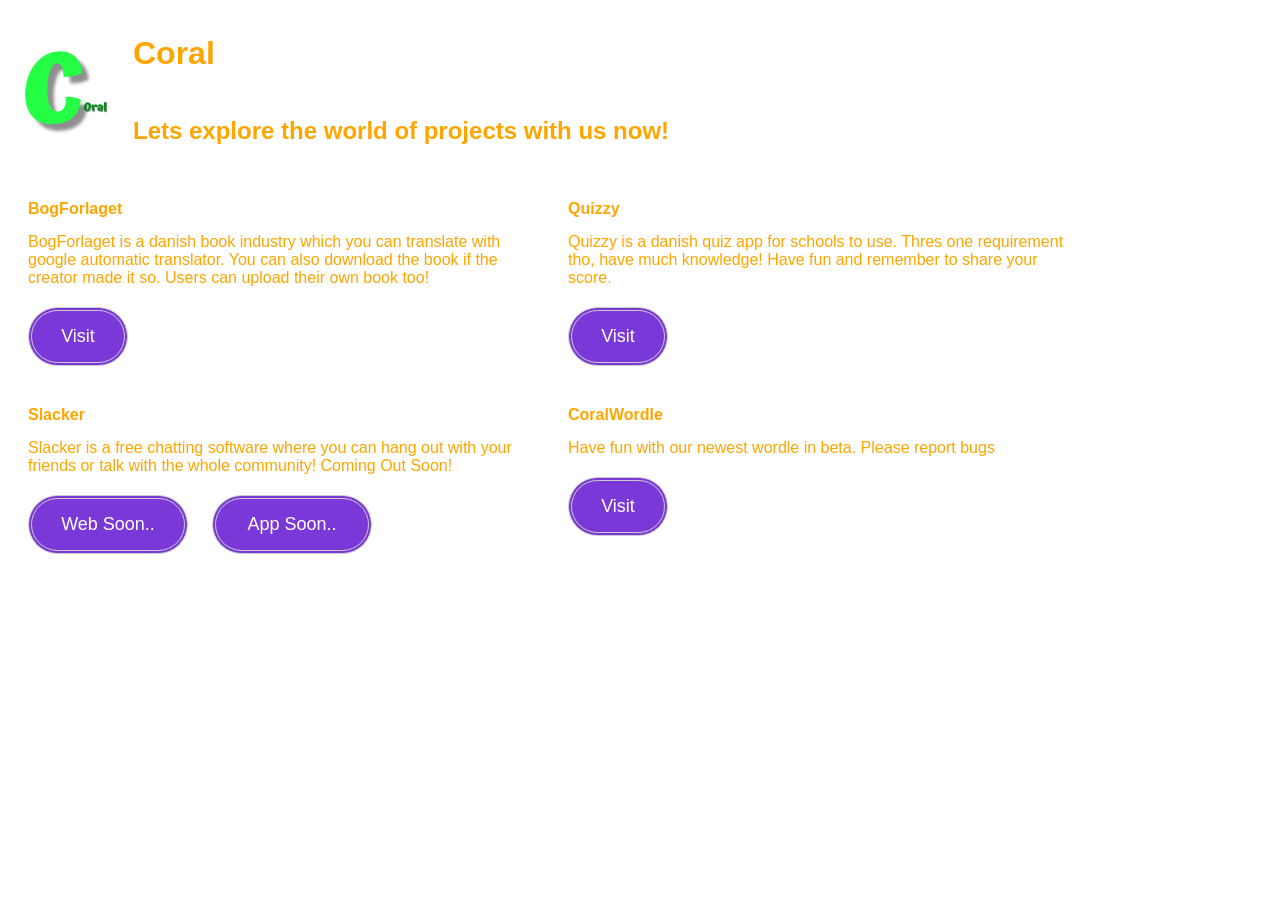
<file: index.html>
<!DOCTYPE html>
<html lang="en">
<head>
     <script async custom-element="amp-auto-ads"
        src="https://cdn.ampproject.org/v0/amp-auto-ads-0.1.js">
     </script>
     <script async src="https://pagead2.googlesyndication.com/pagead/js/adsbygoogle.js?client=ca-pub-6530120887371936"
     crossorigin="anonymous"></script>
    <link rel="shortcut icon" href="Copy of Coral Adalo Logo - Made with PosterMyWall.png" type="image/x-icon">
    <meta charset="UTF-8">
    <meta http-equiv="X-UA-Compatible" content="IE=edge">
    <meta name="viewport" content="width=device-width, initial-scale=1.0">
    <title>Coral Incompany</title>
    <img src="Copy of Coral Adalo Logo - Made with PosterMyWall.png" style="width: 125px; float: left;"><h1 class="header" style="font-size: 17;">Coral</h1>
    <h2 class="header" style="font-size: 15;">Lets explore the world of projects with us now!</h2>
    <script async src="https://pagead2.googlesyndication.com/pagead/js/adsbygoogle.js?client=ca-pub-6530120887371936"
    crossorigin="anonymous"></script>
</head>
<link rel="shortcut icon" type="image/jpg" href="Copy of Coral Adalo Logo - Made with PosterMyWall.png"/>
<style>
    
</style>
<body>
     <amp-auto-ads type="adsense"
        data-ad-client="ca-pub-6530120887371936">
</amp-auto-ads>
    <style>
        .header {
          color: orange;
          font-family: 'Lucida Sans', 'Lucida Sans Regular', 'Lucida Grande', 'Lucida Sans Unicode', Geneva, Verdana, sans-serif;
          margin: 25px;
          padding: 10px;
             }
        .description {
          color: orange;
          font-family: 'Lucida Sans', 'Lucida Sans Regular', 'Lucida Grande', 'Lucida Sans Unicode', Geneva, Verdana, sans-serif;
          margin: 5px;
          padding: 5px;
          width: 500px;
             }
        html {
          background-image: url('https://64.media.tumblr.com/a3ec55047221984270c8bbdfdc2367ad/68e3639b800c3b4a-b5/s640x960/ac1287bb461e4b7a48bdbec2b994b827e17287a3.gifv');
          background-repeat: no-repeat;
          background-attachment: fixed;
          background-size: 100% 100%;
        }
        button {
        display: inline-block;
        background-color: #7b38d8;
        border-radius: 50px;
        border: 4px double #cccccc;
        color: #ffffff;
        text-align: center;
        font-size: 18px;
        padding: 15px;
        width: 100px;
        transition: all 0.5s;
        cursor: pointer;
        margin: 10px;
        text-decoration: none;
      }
      button span {
        cursor: pointer;
        display: inline-block;
        position: relative;
        transition: 0.5s;
      }
      button span:after {
        content: '✅';
        position: absolute;
        opacity: 0;
        top: -2px;
        right: -20px;
        transition: 0.5s;
      }
      button:hover {
        background-color: #f7c2f9;
      }
      button:hover span {
        padding-right: 25px;
      }
      button:hover span:after {
        opacity: 1;
        right: 0;
      }
      box {
        margin: 5px;
        padding: 5px;
        float: left;
      }
      .ad{ 
        float: none; 
        color: violet; 
        font-weight: bolder; 
        font-family: 'Trebuchet MS', 'Lucida Sans Unicode', 'Lucida Grande', 'Lucida Sans', Arial, sans-serif;
        width: 250px;
      }
      .button{
        color: white;
        background-color: green;
        border: 5px solid greenyellow;
        border-radius: 10px;
        width: fit-content;
        margin: 10px;
        padding: 10px;
        text-decoration: none;
        font-weight: bold;
        font-family: 'Lucida Sans', 'Lucida Sans Regular', 'Lucida Grande', 'Lucida Sans Unicode', Geneva, Verdana, sans-serif;
        position: static;
      }
      .button:hover{
        opacity: 75%;
      }
        </style>
        <box>
        <h4 class="description">BogForlaget</h4>
        <p class="description">BogForlaget is a danish book industry which you can translate with google automatic
        translator. You can also download the book if the creator made it so. Users can upload their own book too!</p>
    <button>
        <a href="https://coral-inc.github.io/bog-forlaget/">
        <span style="color: white;">Visit</span>
        </a>
    </button>
    </box>
    <box>
        <h4 class="description">Quizzy</h4>
        <p class="description">Quizzy is a danish quiz app for schools to use. Thres one requirement tho,
        have much knowledge! Have fun and remember to share your score.
        </p>
    <button>
        <a href="/Payment Pages/quizzy-pay.html">
        <span style="color: white;">Visit</span>
        </a>
    </button>
    </box>
    <box>
      <h4 class="description">Slacker</h4>
      <p class="description">Slacker is a free chatting software where you can hang out with your friends
        or talk with the whole community! Coming Out Soon!
      </p>
    <button style="width: 160px;">
      <a href="">
      <span style="color: white;">Web Soon..</span>
      </a>
      </button>
      <button style="width: 160px;">
        <span style="color: white;">App Soon..</span>
      </button>
    </box>
    <box>
      <h4 class="description">CoralWordle</h4>
      <p class="description">Have fun with our newest wordle in beta. Please report bugs</p>
  <button>
      <a href="https://coral-inc.github.io/Wordle/">
      <span style="color: white;">Visit</span>
      </a>
  </button>
  </box>
    
    </box>
</body>
</html>
</file>
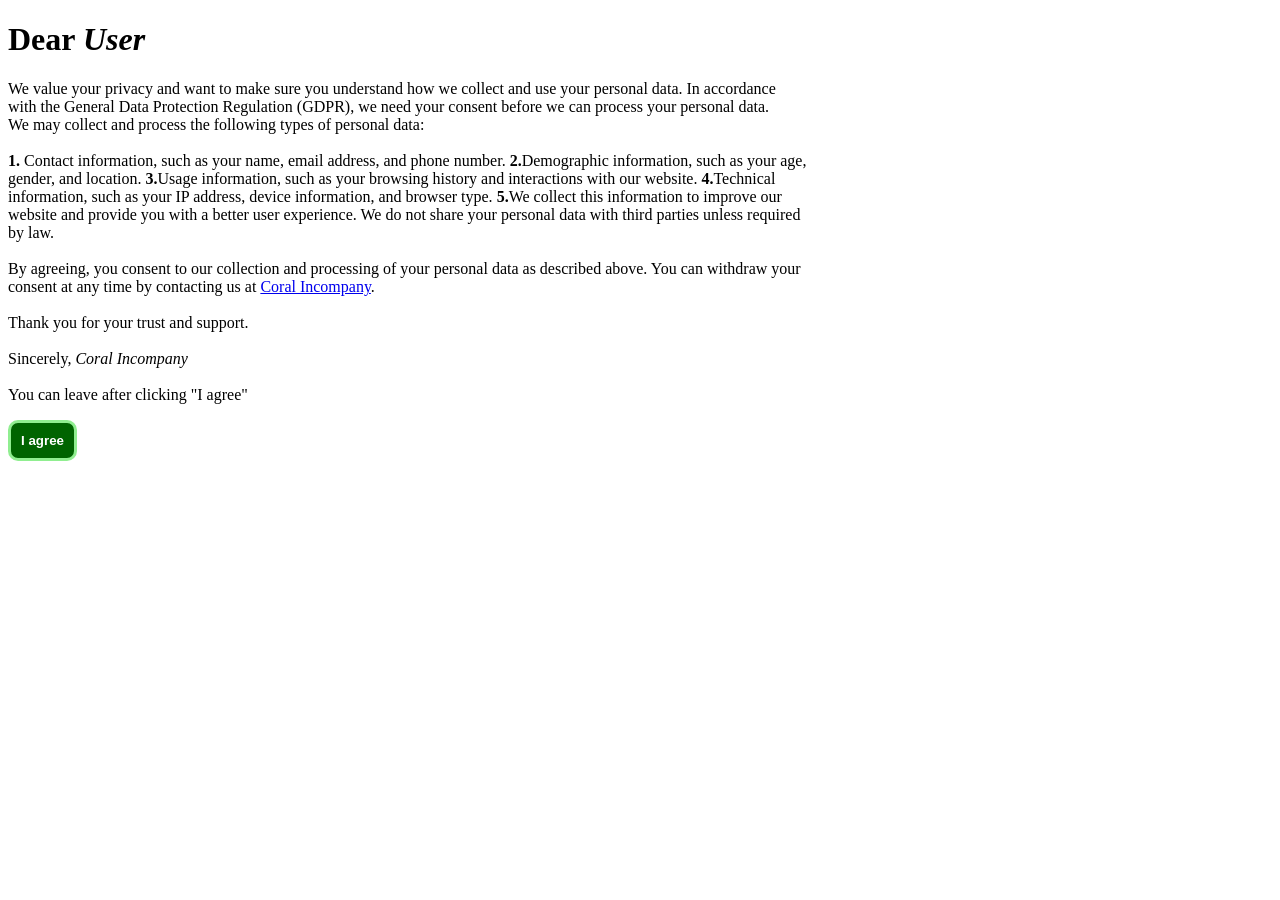
<file: AD/GDPRconsent.html>
<!DOCTYPE html>
<html lang="en">
<head>
    <meta charset="UTF-8">
    <meta http-equiv="X-UA-Compatible" content="IE=edge">
    <meta name="viewport" content="width=device-width, initial-scale=1.0">
    <title>GDPR Consent</title>
</head>
<body>
    <h1>Dear <i>User</i></h1>

    <p style="width: 800px;">We value your privacy and want to make sure you understand how we collect and use your personal data. In accordance with the General Data Protection Regulation (GDPR), we need your consent before we can process your personal data.
<br>
We may collect and process the following types of personal data:
<br>
<br>
<b>1.</b> Contact information, such as your name, email address, and phone number.
<b>2.</b>Demographic information, such as your age, gender, and location.
<b>3.</b>Usage information, such as your browsing history and interactions with our website.
<b>4.</b>Technical information, such as your IP address, device information, and browser type.
<b>5.</b>We collect this information to improve our website and provide you with a better user experience. We do not share your personal data with third parties unless required by law.
<br>
<br>
By agreeing, you consent to our collection and processing of your personal data as described above. You can withdraw your consent at any time by contacting us at <a href="mailto:applehelper06@gmail.com">Coral Incompany</a>.
<br>
<br>
Thank you for your trust and support.
<br>
<br>
Sincerely, <i>Coral Incompany</i>
<br>
<br>
You can leave after clicking "I agree"</p> 
<button id="consent-btn" style="text-decoration: none; color: white; background-color: darkgreen; border: 3px solid lightgreen; border-radius: 10px; padding: 10px; font-weight: bolder;">I agree</button>

<script>
    document.getElementById("consent-btn").addEventListener("click", function() {
    // function code goes here
});
document.getElementById("consent-btn").addEventListener("click", function() {
    localStorage.setItem("consent", "true");
});
if (localStorage.getItem("consent") === "true") {
    // execute code that requires user consent
} else {
    // execute code that does not require user consent
}
</script>
</body>
</html>
</file>
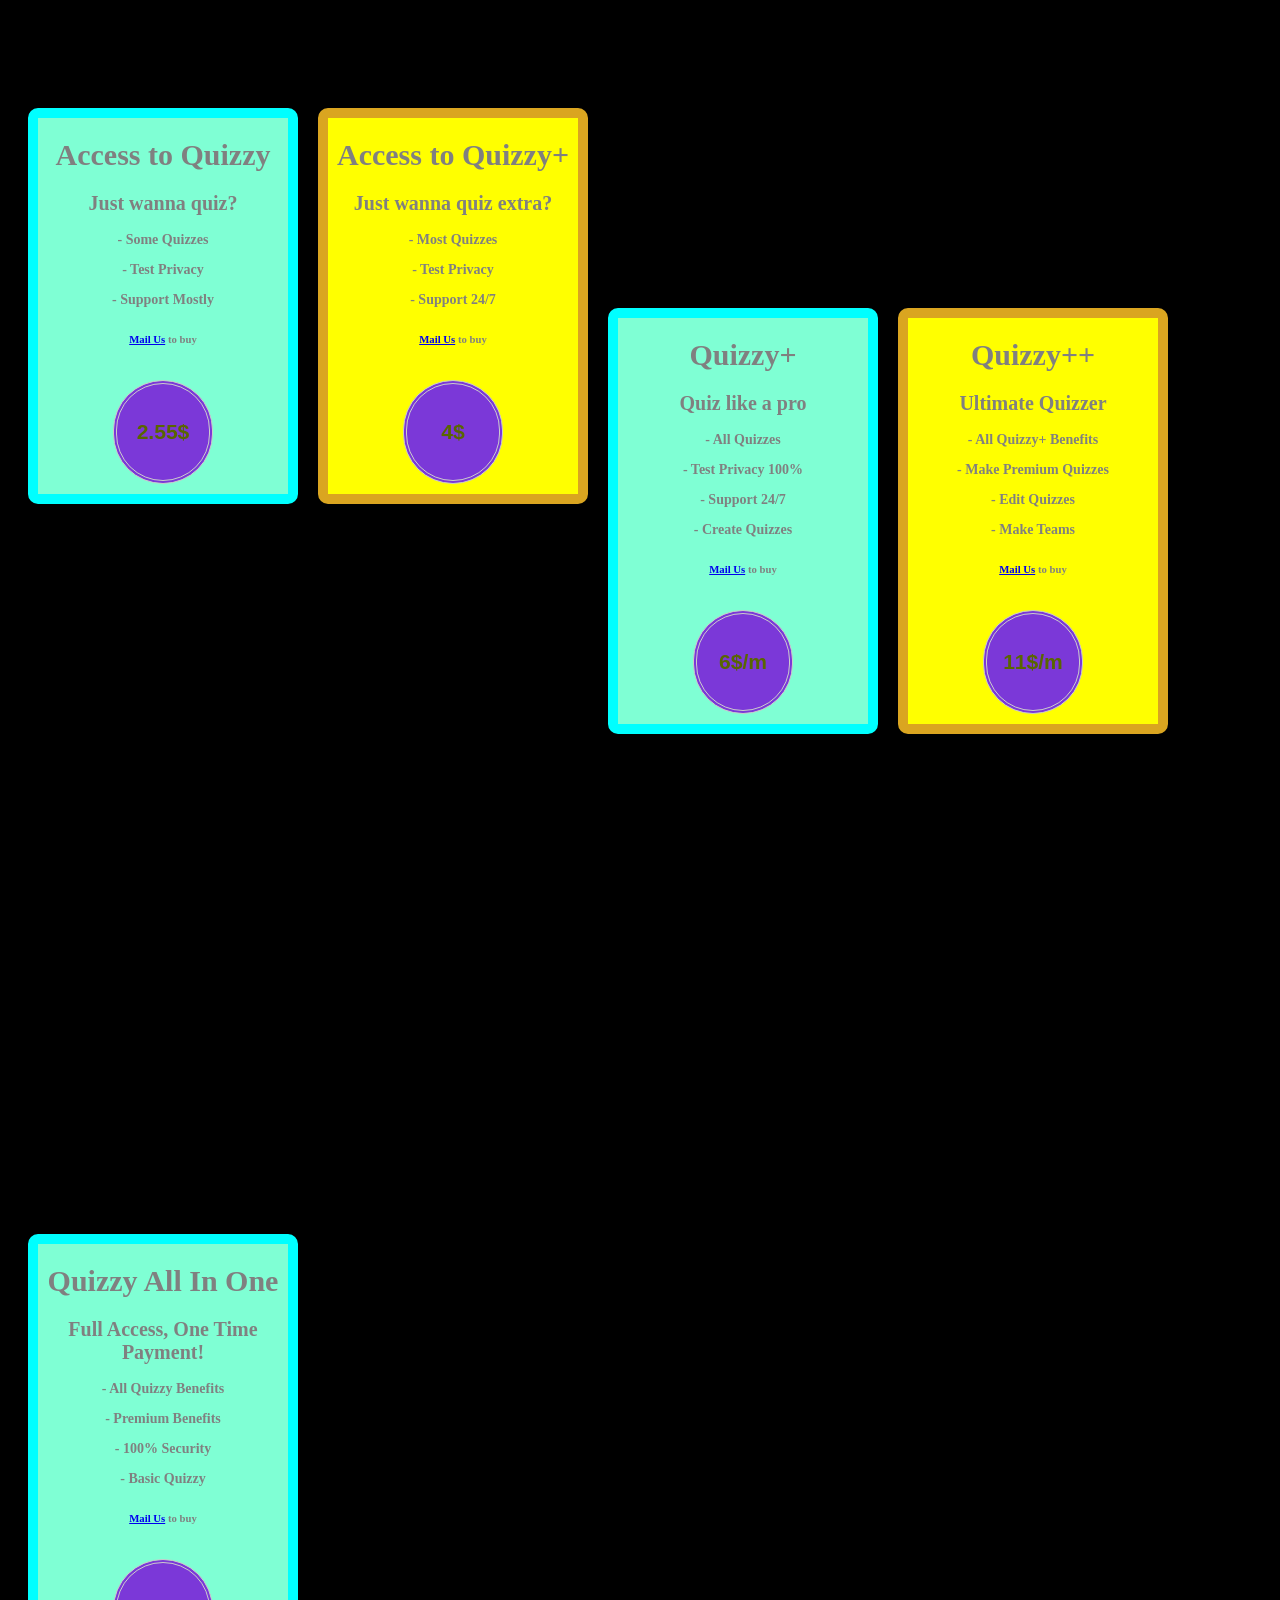
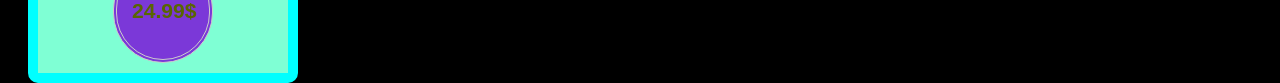
<file: Payment Pages/quizzy-pay.html>
<!DOCTYPE html>
<html lang="en">
<head>
    <link rel="stylesheet" href="pay.css">
    <meta charset="UTF-8">
    <meta http-equiv="X-UA-Compatible" content="IE=edge">
    <meta name="viewport" content="width=device-width, initial-scale=1.0">
    <title>Quizzy Plans</title>
</head>
<body>
    <div class="box">
        <h1>Access to Quizzy</h1>
        <h2>Just wanna quiz?</h2>
        <p>- Some Quizzes</p>
        <p>- Test Privacy</p>
        <p>- Support Mostly</p>
        <h6><a href="mailto:applehelper06@gmail.com">Mail Us</a> to buy</h6>
        <button>
            <a>
            <span style="color: white;"><h3>2.55$</h3></span>
            </a>
        </button>
    </div>
    <div class="goldBox">
        <h1>Access to Quizzy+</h1>
        <h2>Just wanna quiz extra?</h2>
        <p>- Most Quizzes</p>
        <p>- Test Privacy</p>
        <p>- Support 24/7</p>
        <h6><a href="mailto:applehelper06@gmail.com">Mail Us</a> to buy</h6>
        <button>
            <a>
            <span style="color: white;"><h3>4$</h3></span>
            </a>
        </button>
    </div>
    <div class="box" style="margin-top: 300px;">
        <h1>Quizzy+</h1>
        <h2>Quiz like a pro</h2>
        <p>- All Quizzes</p>
        <p>- Test Privacy 100%</p>
        <p>- Support 24/7</p>
        <p>- Create Quizzes</p>
        <h6><a href="mailto:applehelper06@gmail.com">Mail Us</a> to buy</h6>
        <button>
            <a>
            <span style="color: white;"><h3>6$/m</h3></span>
            </a>
        </button>
    </div>
    <div class="goldBox" style="margin-top: 300px;">
        <h1>Quizzy++</h1>
        <h2>Ultimate Quizzer</h2>
        <p>- All Quizzy+ Benefits</p>
        <p>- Make Premium Quizzes</p>
        <p>- Edit Quizzes</p>
        <p>- Make Teams</p>
        <h6><a href="mailto:applehelper06@gmail.com">Mail Us</a> to buy</h6>
        <button>
            <a>
            <span style="color: white;"><h3>11$/m</h3></span>
            </a>
        </button>
    </div>
    <div class="box" style="margin-top: 500px;">
        <h1>Quizzy All In One</h1>
        <h2>Full Access, One Time Payment!</h2>
        <p>- All Quizzy Benefits</p>
        <p>- Premium Benefits</p>
        <p>- 100% Security</p>
        <p>- Basic Quizzy</p>
        <h6><a href="mailto:applehelper06@gmail.com">Mail Us</a> to buy</h6>
        <button>
            <a>
            <span style="color: white;"><h3>24.99$</h3></span>
            </a>
        </button>
    </div>
</body>
</html>
</file>
<file: Payment Pages/pay.css>
html {
    background-color: black;
}

.box {
    margin-top: 100px;
    margin-left: 20px;
    background-color: aquamarine;
    border: 10px solid aqua;
    border-radius: 10px;
    width: 250px;
    float: left;
    text-align: center;
    color: gray;
    font-family: Georgia, 'Times New Roman', Times, serif;
    font-weight: bolder;
}

.goldBox {
    margin-top: 100px;
    margin-left: 20px;
    background-color: yellow;
    border: 10px solid goldenrod;
    border-radius: 10px;
    width: 250px;
    float: left;
    text-align: center;
    color: gray;
    font-family: Georgia, 'Times New Roman', Times, serif;
    font-weight: bolder;
}

h1 {
    font-size: 30px;
}
  
h2 {
    font-size: 20px;
}

h3 {
    font-size: 45;
    color: #596600;
}
  
p {
    font-size: 14px;
}

button {
    display: inline-block;
    background-color: #7b38d8;
    border-radius: 50px;
    border: 4px double #cccccc;
    color: #ffffff;
    text-align: center;
    font-size: 18px;
    padding: 15px;
    width: 100px;
    transition: all 0.5s;
    cursor: pointer;
    margin: 10px;
    text-decoration: none;
  }
  button span {
    cursor: pointer;
    display: inline-block;
    position: relative;
    transition: 0.5s;
  }
  button:hover {
    background-color: #f7c2f9;
  }
</file>
